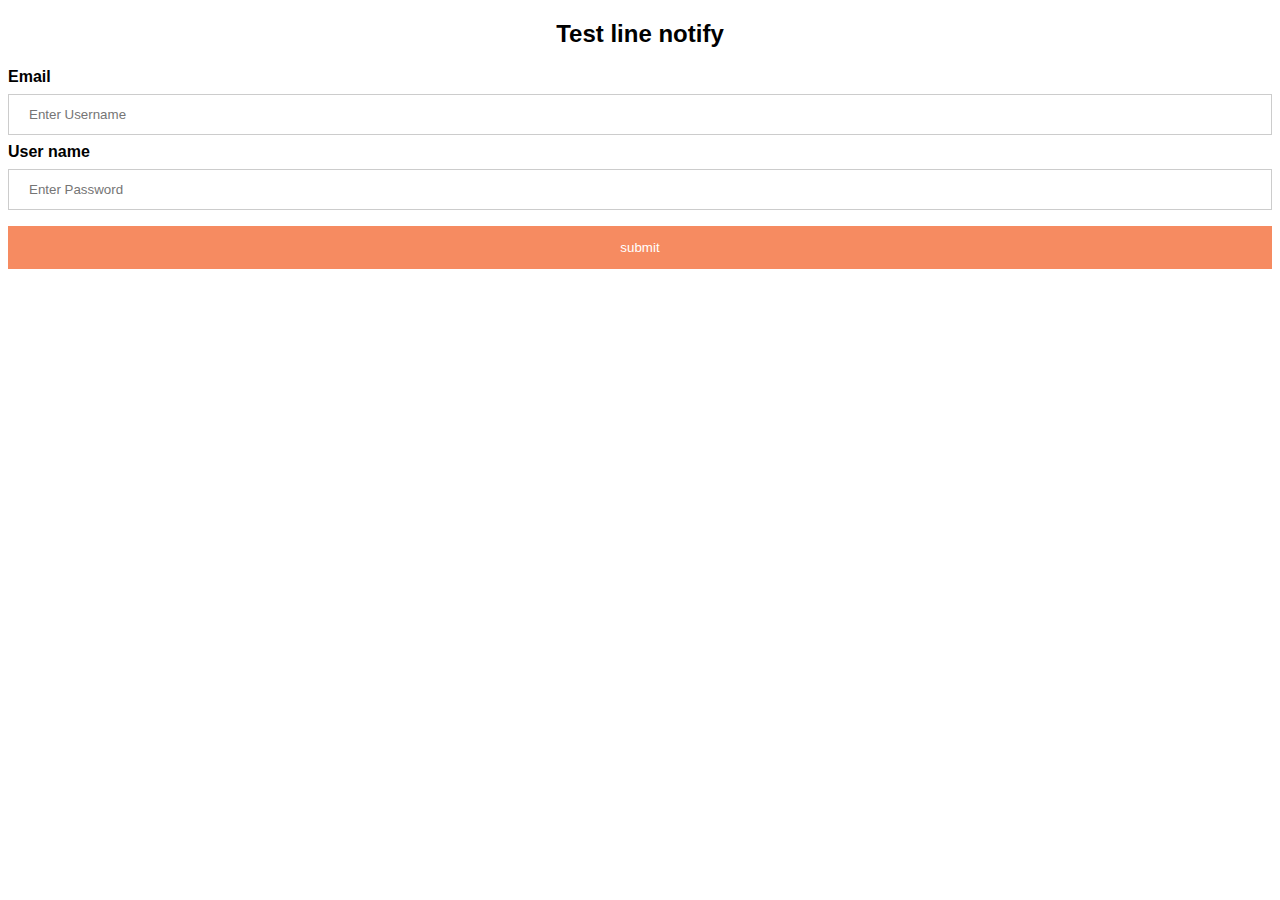
<file: line-notify/notifyweb.html>
<!DOCTYPE html>
<html>
<head>
<meta name="viewport" content="width=device-width, initial-scale=1">
<style>
body {font-family: Arial, Helvetica, sans-serif;}
form {border: 0px solid #000000;}

input[type=text], input[type=email] {
  width: 100%;
  padding: 12px 20px;
  margin: 8px 0;
  display: inline-block;
  border: 1px solid #ccc;
  box-sizing: border-box;
}

button {
  background-color: #F68B61;
  color: white;
  padding: 14px 20px;
  margin: 8px 0;
  border: none;
  cursor: pointer;
  width: 100%;
}

/* Change styles for span and cancel button on extra small screens */
@media screen and (max-width: 300px) {
  span.psw {
     display: block;
     float: none;
  }
  .cancelbtn {
     width: 100%;
  }
}
</style>
<link href="https://cdn.jsdelivr.net/npm/bootstrap@5.0.2/dist/css/bootstrap.min.css" rel="stylesheet" integrity="sha384-EVSTQN3/azprG1Anm3QDgpJLIm9Nao0Yz1ztcQTwFspd3yD65VohhpuuCOmLASjC" crossorigin="anonymous">

</head>
<body>

<div class="container">
  <form action="sendinfo.php" method="POST">
    <h2><center>Test line notify</center></h2>
    <label for="email"><b>Email</b></label>
    <input type="email" placeholder="Enter Username" name="email"  >

    <label for="name"><b>User name</b></label>
    <input type="text" placeholder="Enter Password" name="uname"  >
        
    <button type="submit" name="submit">submit</button>
</div>

</body>
</html>
</file>
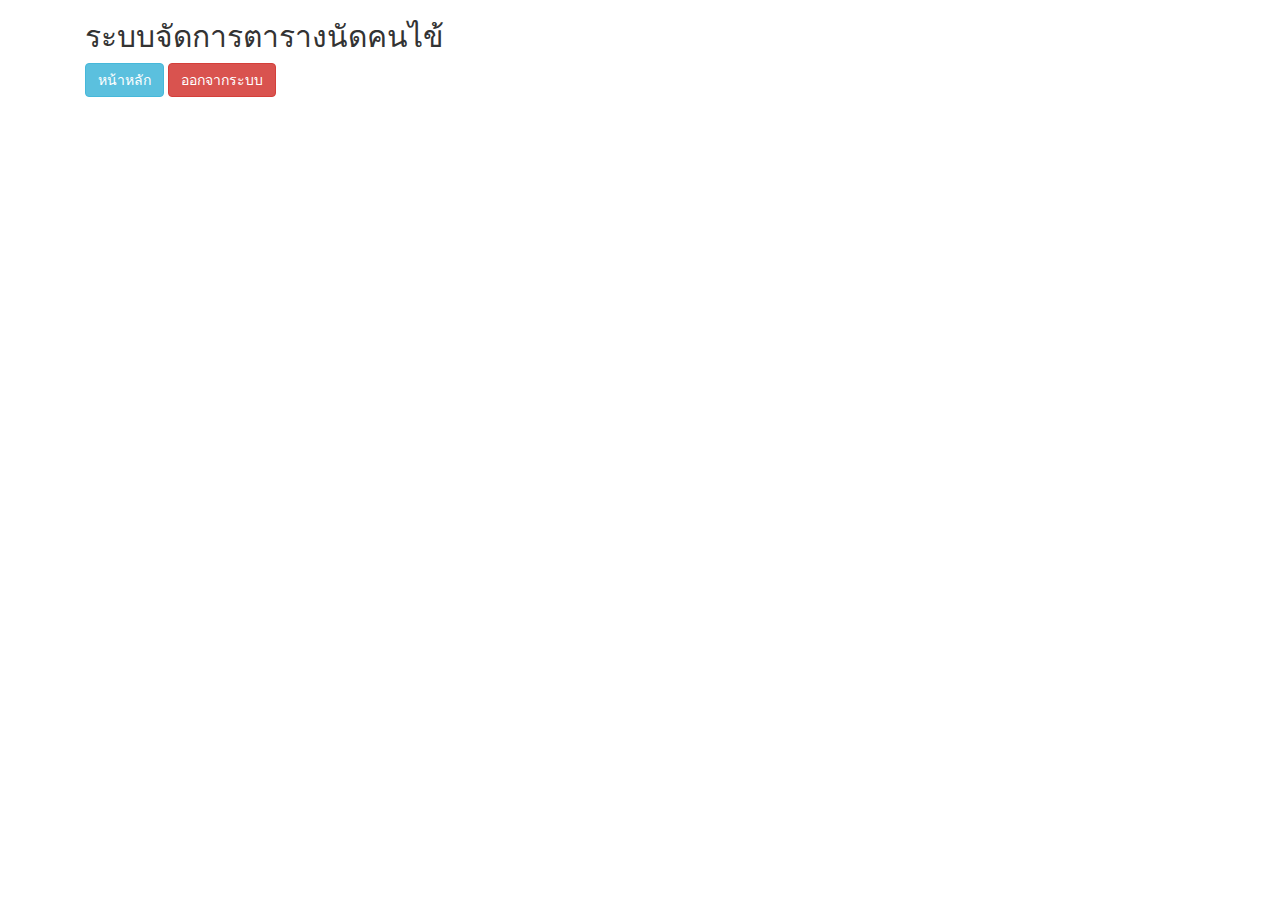
<file: templates/home.html>
<!DOCTYPE html>
<html lang="en">
<head>
  <title>Profile</title>
  <meta charset="utf-8">
  <meta name="viewport" content="width=device-width, initial-scale=1">
  <link rel="stylesheet" href="https://maxcdn.bootstrapcdn.com/bootstrap/3.4.1/css/bootstrap.min.css">
  <script src="https://ajax.googleapis.com/ajax/libs/jquery/3.6.0/jquery.min.js"></script>
  <script src="https://maxcdn.bootstrapcdn.com/bootstrap/3.4.1/js/bootstrap.min.js"></script>
</head>
<body>
<div class="container d-flex flex-column flex-md-row justify-content-between">
<div class="container">
  <h2>ระบบจัดการตารางนัดคนไข้</h2>
  <a href="appo" class="btn btn-info" role="button">หน้าหลัก</a>
  <a href="logout" class="btn btn-danger" role="button">ออกจากระบบ</a>
</div>

</body>
</html>
</file>
